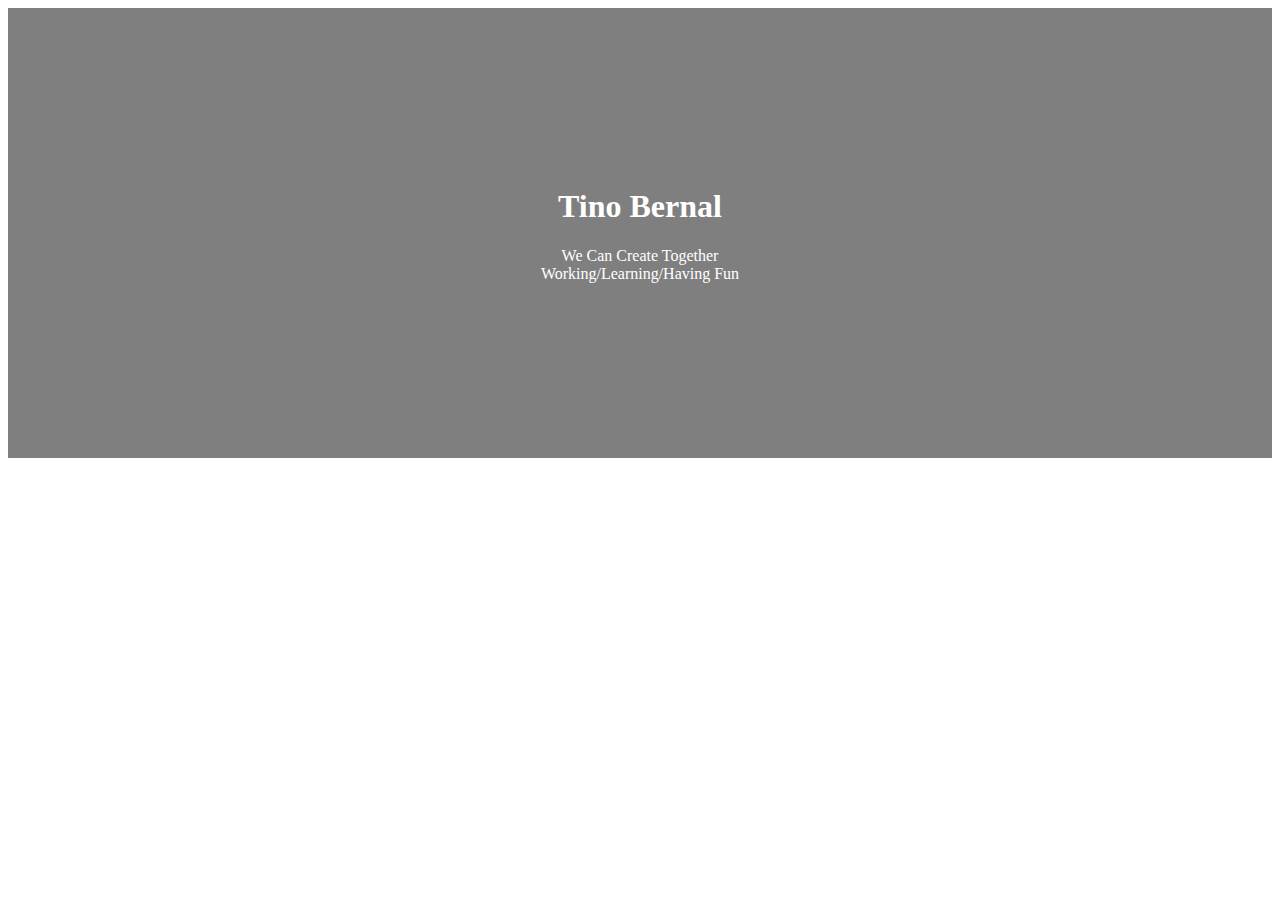
<file: unit_3 iteration/index.html>
<!DOCTYPE html>
<html>
<head>
	<title>Working Learning Having Fun</title>
	<link rel="stylesheet" type="text/css" href="css/style.css">
</head>
<body>

	<div class="hero-image"> <!-- <img src="images/hero.jpg">-->
	<div class="hero-text">
<h1>Tino Bernal</h1>
<p>We Can Create Together <br>Working/Learning/Having Fun</p>
</div>
</div>
</body>
</html>
</file>
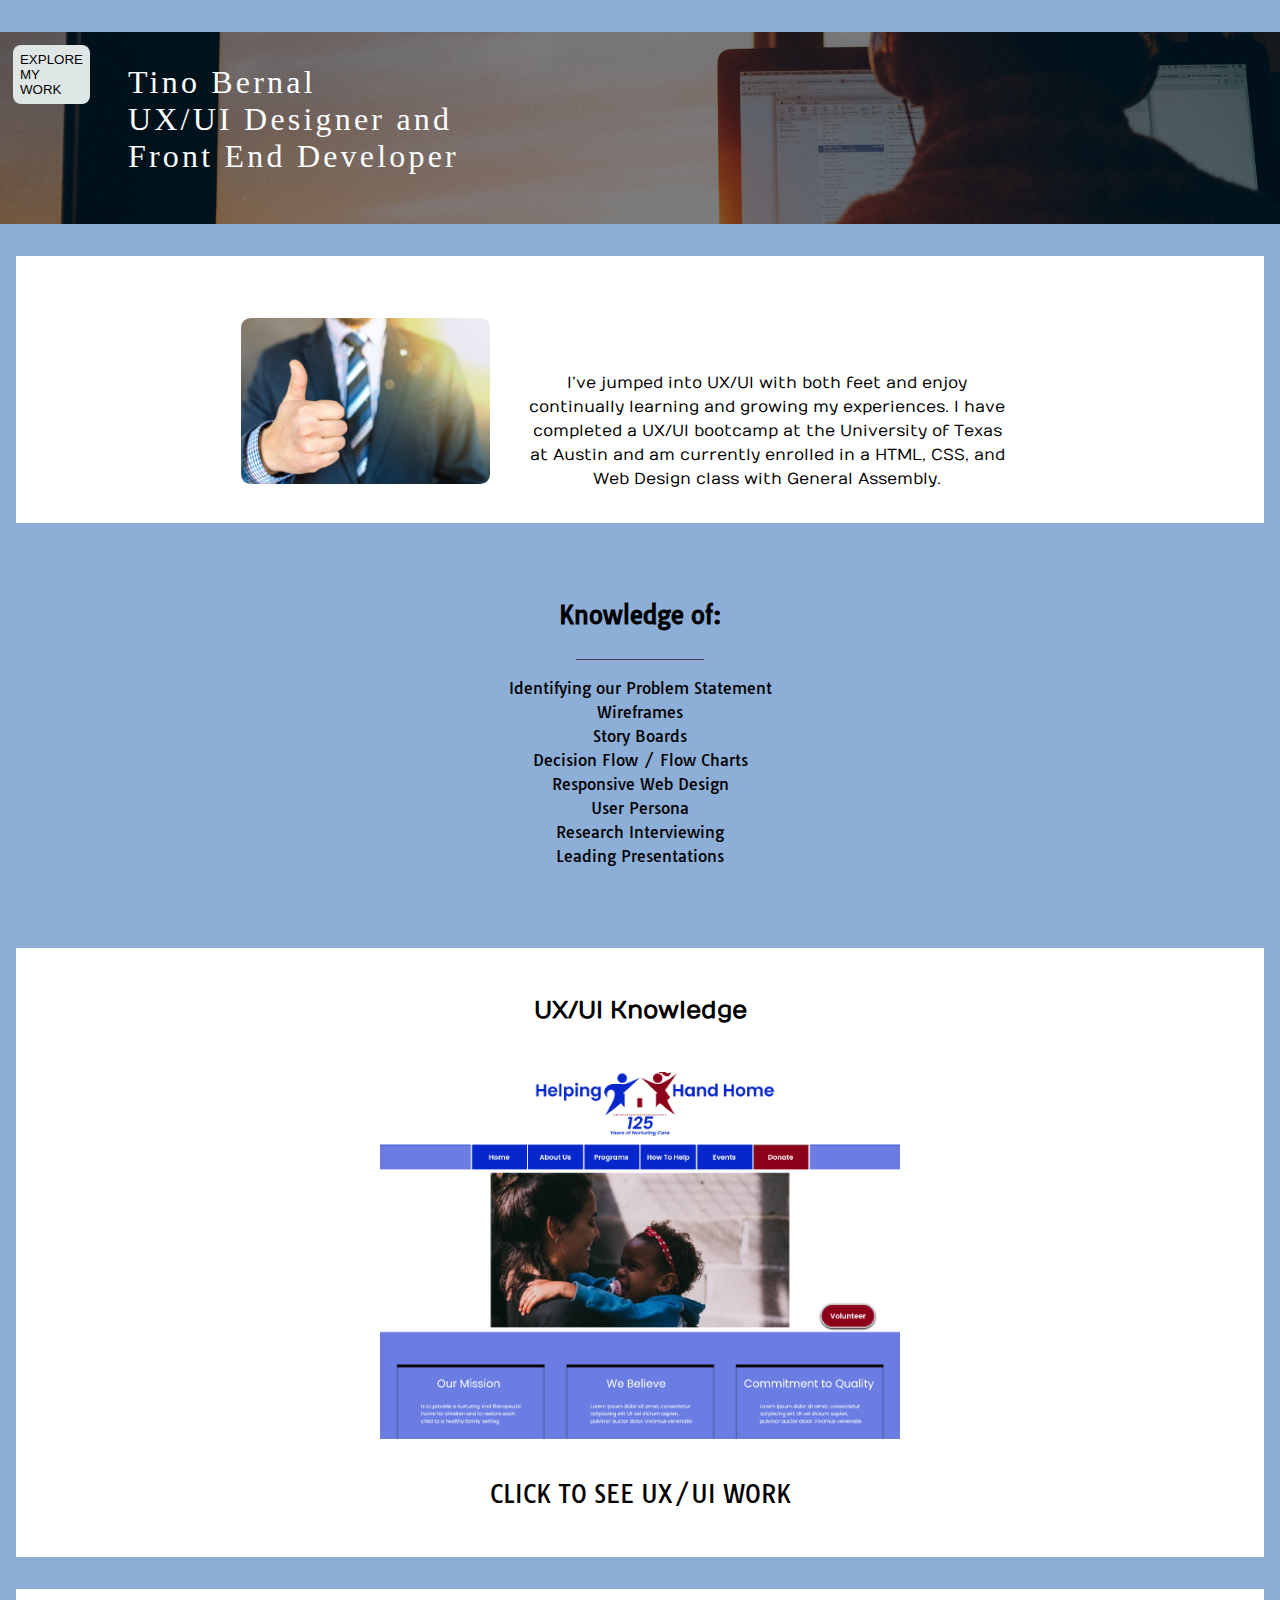
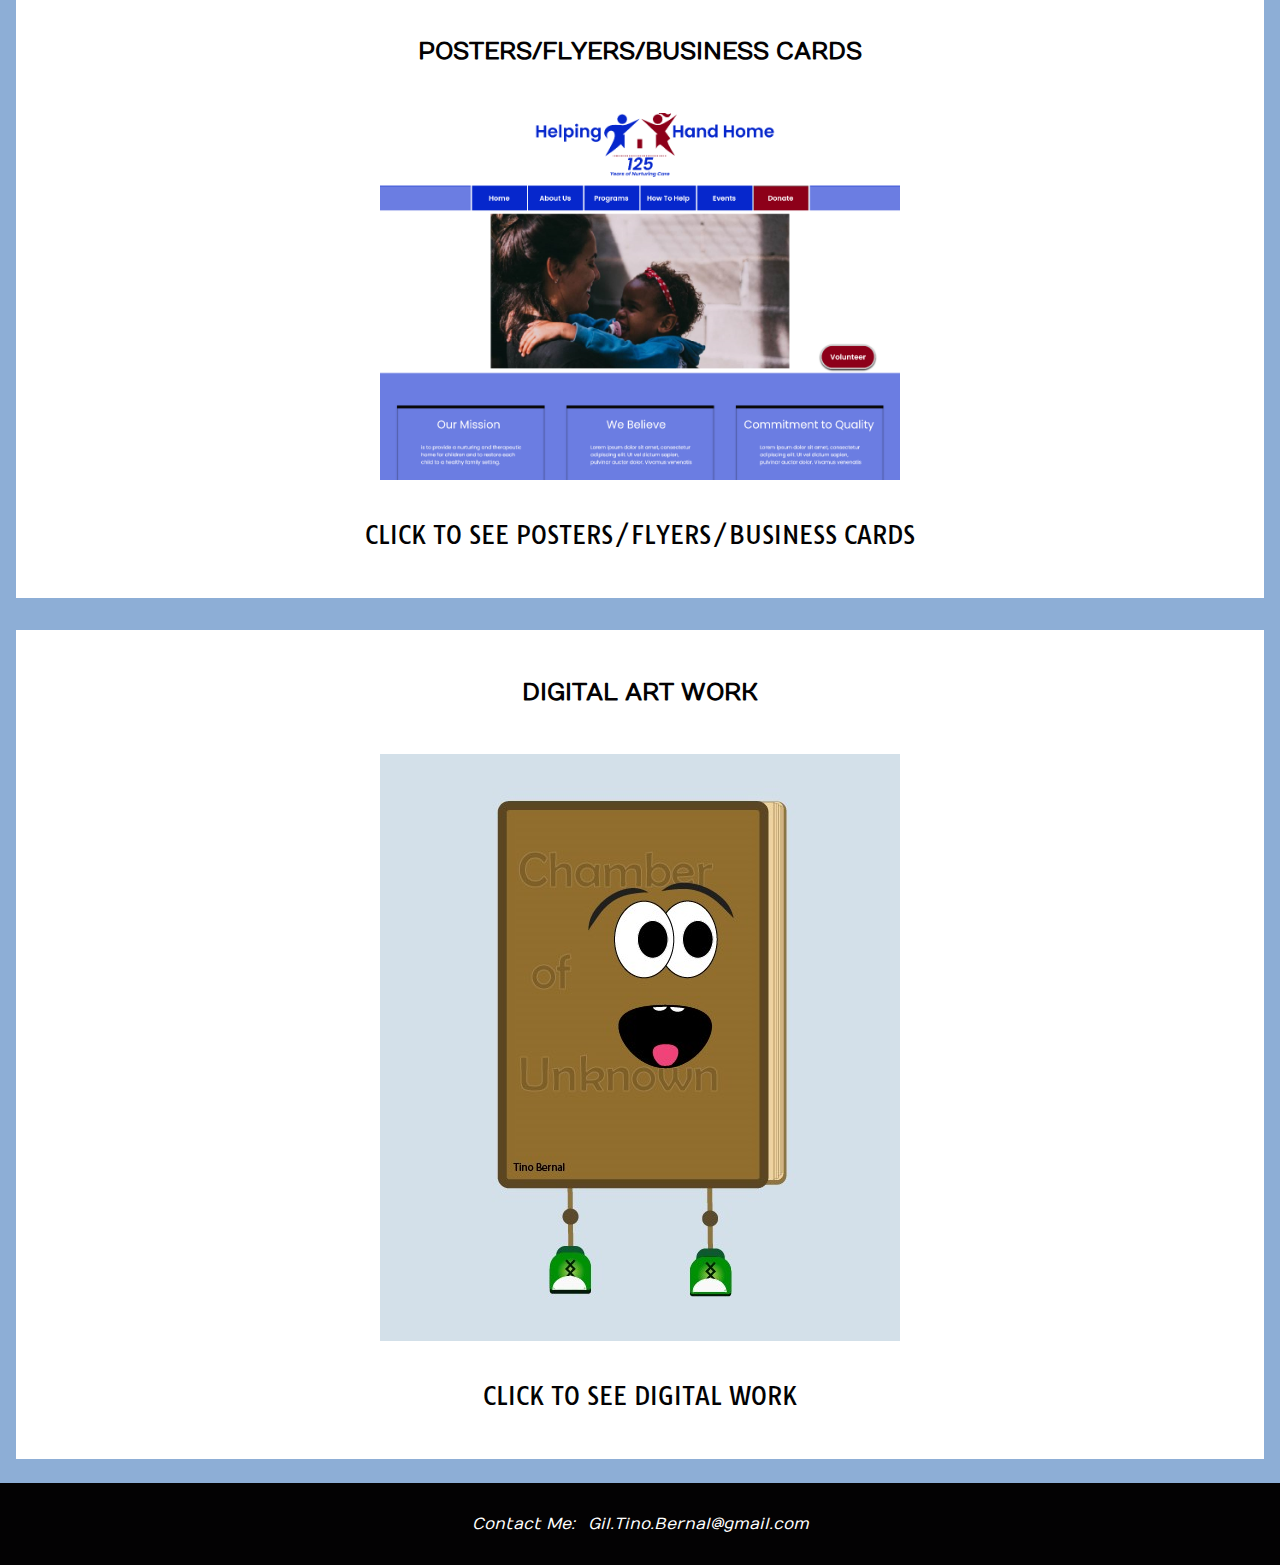
<file: unit_6/index.html>
<!DOCTYPE html>
<html>
<head>
	<title>Working Learning Having Fun</title>
	<link rel="stylesheet" type="text/css" href="css/style.css">
    <meta name="viewport" content="width=device-width, initial-scale=1.0">
</head>
<body>

    <header> 
        <button class="button" > <a href="https://giltinobernal.myportfolio.com//"> EXPLORE<br> MY<br> WORK</button></a>
        <div>
           <ul>    
           <li>Tino Bernal</li>
           <li>UX/UI Designer and</li>
           <li>Front End Developer</li>
           </ul>    
        </div>     
    </header>   
    
    <section id="statement">
        <img src="images/thumbsup.jpg">
        <p>
        I’ve jumped into UX/UI with both feet and enjoy continually learning and growing my experiences. I have completed a UX/UI bootcamp at the University of Texas at Austin and am currently enrolled in a HTML, CSS, and Web Design class with General Assembly.</p>
    </section>
    	
        	<div class="iknow">
            <p>
                <h2>Knowledge of:</h2>
                <hr id="ul"> 
            	<ul>   
            	<li>Identifying our Problem Statement</li>
            	<li>Wireframes</li>
            	<li>Story Boards</li>
            	<li>Decision Flow / Flow Charts
            	<li>Responsive Web Design</li>
            	<li>User Persona</li>
            	<li>Research Interviewing</li>
            	<li>Leading Presentations</li>
            	</ul>
    	    </p>
    	</div>
    
    <section class="uxui">
        <h3>
            UX/UI Knowledge
        </h3>
        <img src="images/ux.png">
        <a href="https://giltinobernal.myportfolio.com//" id="uxtitle">
        CLICK TO SEE UX/UI WORK
        </a>
    </section>
    
        <section class="uxui"> 
        <h3>
            POSTERS/FLYERS/BUSINESS CARDS
        </h3>
        <img src="images/ux.png">
         <a href="https://giltinobernal.myportfolio.com//" id="uxtitle">     
        CLICK TO SEE POSTERS/FLYERS/BUSINESS CARDS
        </a>
    </section>
    
        <section class="uxui">
        <h3>
         DIGITAL ART WORK
        </h3>
        <img src="images/book.jpg">
        <a href="https://giltinobernal.myportfolio.com//" id="uxtitle">
        CLICK TO SEE DIGITAL WORK 
        </a>
    </section>

    	<footer>
    	<address>Contact Me: <a href="mailto:Gil.Tino.Bernal@gmail.com">Gil.Tino.Bernal@gmail.com</a>
    	</address>
    	</footer>
	  </div>
</div>
</body>
</html>
</file>
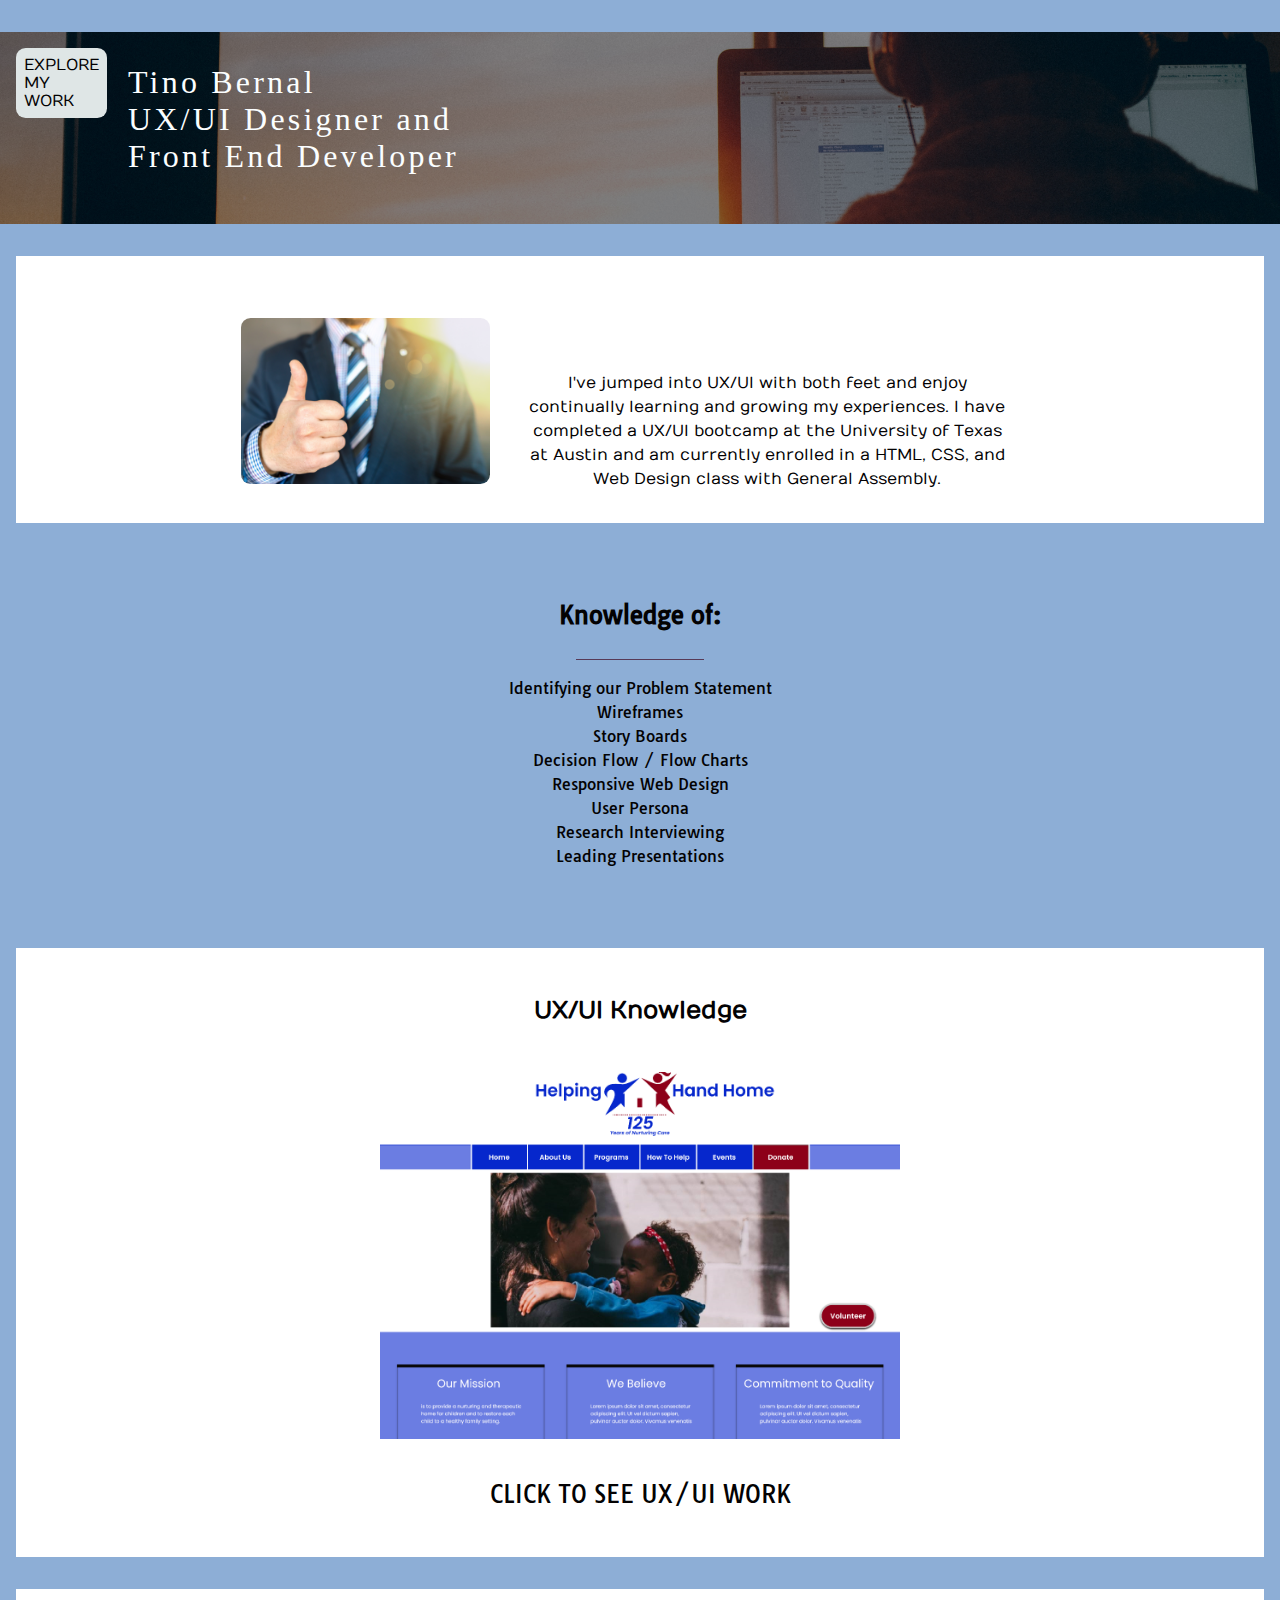
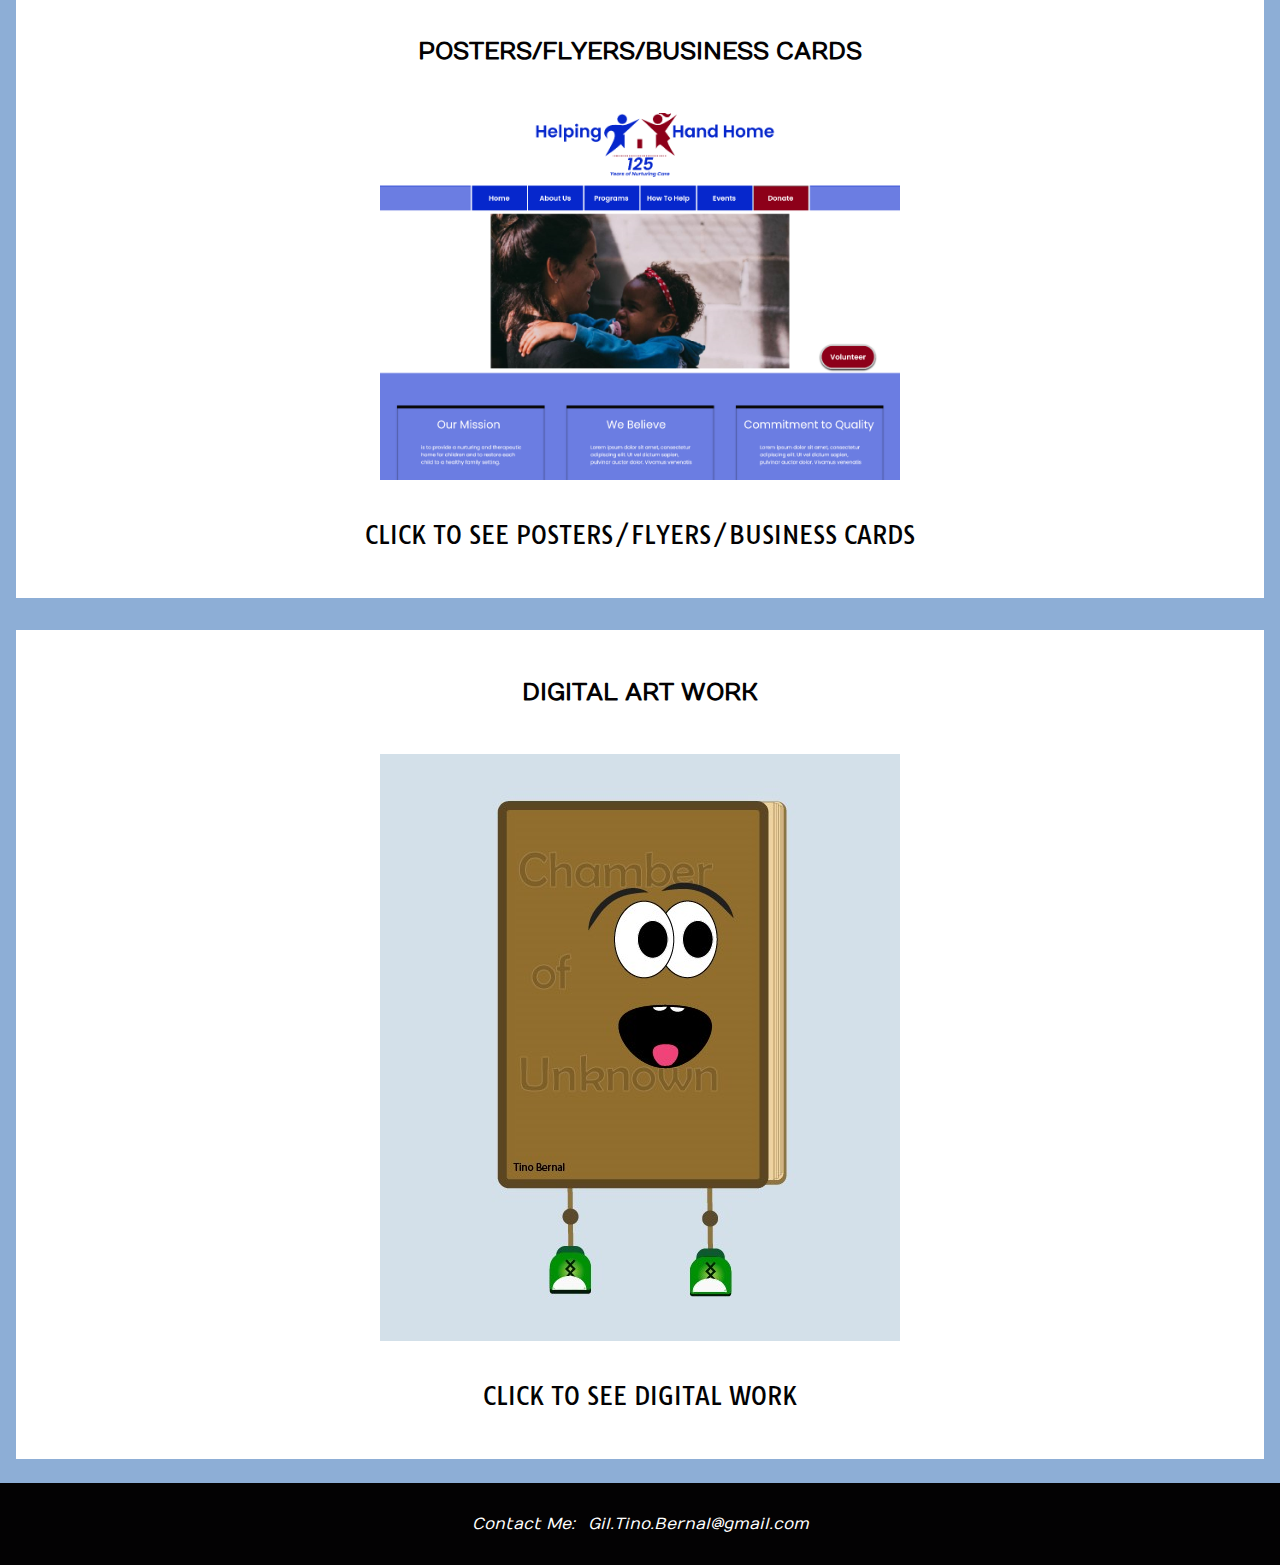
<file: unit_8/index.html>
<!DOCTYPE html>
<html>
<head>
	<title>Working Learning Having Fun</title>
	<link rel="stylesheet" type="text/css" href="css/style.css">
    <meta name="viewport" content="width=device-width, initial-scale=1.0">
</head>
<body>

    <header> 
         
         <a href="https://giltinobernal.myportfolio.com//" class="button"> EXPLORE<br> MY<br> WORK</a>

        <div>
           <ul>    
           <li>Tino Bernal</li>
           <li>UX/UI Designer and</li>
           <li>Front End Developer</li>
           </ul>    
        </div>     
    </header>   
    
    <section id="statement">
        <img src="images/thumbsup.jpg">
        <p>
        I&apos;ve jumped into UX/UI with both feet and enjoy continually learning and growing my experiences. I have completed a UX/UI bootcamp at the University of Texas at Austin and am currently enrolled in a HTML, CSS, and Web Design class with General Assembly.</p>
    </section>
    	
        	<div class="iknow">
            <p>
                <h2>Knowledge of:</h2>
                <hr id="ul"> 
            	<ul>   
            	<li>Identifying our Problem Statement</li>
            	<li>Wireframes</li>
            	<li>Story Boards</li>
            	<li>Decision Flow / Flow Charts
            	<li>Responsive Web Design</li>
            	<li>User Persona</li>
            	<li>Research Interviewing</li>
            	<li>Leading Presentations</li>
            	</ul>
    	    </p>
    	</div>
    
    <section class="uxui">
        <h3>
            UX/UI Knowledge
        </h3>
        <img src="images/ux.png">
        <a href="https://giltinobernal.myportfolio.com//" id="uxtitle">
        CLICK TO SEE UX/UI WORK
        </a>
    </section>
    
        <section class="uxui"> 
        <h3>
            POSTERS/FLYERS/BUSINESS CARDS
        </h3>
        <img src="images/ux.png">
         <a href="https://giltinobernal.myportfolio.com//" id="uxtitle">     
        CLICK TO SEE POSTERS/FLYERS/BUSINESS CARDS
        </a>
    </section>
    
        <section class="uxui">
        <h3>
         DIGITAL ART WORK
        </h3>
        <img src="images/book.jpg">
        <a href="https://giltinobernal.myportfolio.com//" id="uxtitle">
        CLICK TO SEE DIGITAL WORK 
        </a>
    </section>

    	<footer>
    	<address>Contact Me: <a href="mailto:Gil.Tino.Bernal@gmail.com">Gil.Tino.Bernal@gmail.com</a>
    	</address>
    	</footer>
	  </div>
</div>
</body>
</html>
</file>
<file: unit_3 iteration/css/style.css>
body, html {
	height: 100%;
}

.hero-image {
  
  background-image: linear-gradient(rgba(0, 0, 0, 0.5), rgba(0, 0, 0, 0.5)), url("https://www.gatewayclassiccars.com/images/carpics/FTL/879/mobile/879m.jpg");


	height: 50%;
	background-position: center;
	background-repeat: no-repeat;
	background-size: cover;
	position: relative;	
}

.hero-text {
  text-align: center;
  position: absolute;
  top: 50%;
  left: 50%;
  transform: translate(-50%, -50%);
  color: white;
}
</file>
<file: unit_6/css/style.css>
@import url('https://fonts.googleapis.com/css?family=Numans|Tauri');

*{
	padding: 0;
	margin: 0;
}

body,html {
	font-size: 16px; /*1em = 16px*/
	height: 100%;
	font-family: 'Numans';
	color: #030203;
	background: #8daed6;
}

header {
	height: 12em;
	background: linear-gradient(rgba(0, 0, 0, 0.5), rgba(0, 0, 0, 0.5)), url("../images/workinghp.jpg"); 
	background-position: center;
	background-size: 100%;
	width: 100%;
	color: #FBFEFF;
	margin-bottom: 1em;
}

 header ul {
	font-family: tahoma, sarila, sans serif;
	font-size: 2em;
	letter-spacing: .1em;
	margin-left: 4em;
	padding-top: 1em;
	text-align: left;
}

h3 {
	font-family: 'Numans';
	font-size: 1.5em;
	padding: 2em;
}

.button {
	background-color: #DFE6E6;
	border: none;
	border-radius: .6em;
	transition-duration: 0.4s;
	display: inline;
	padding: .5em;
	margin: 1em;
	float: left;
	position: fixed;
	text-align: left;
}

.button:hover {
	background-color: #030203;
	text-align: center;
}

.button:hover a {
	color: white;
}
.button a{
	text-decoration: none;
	color: #030203;
}

section {
	text-align: center;
	background: white;
	margin: 2em 1em 1em;
}

#statement p{
	display: inline-block;
	max-width: 30em;
	width: auto;
	padding: 2em;
	text-align: center;
	margin: auto;
	position: relative;
	line-height: 1.5em;
	text-align: center;
}

#statement img{
	margin-top: 5%;
	width: 20%;
	border-radius: .6em
}

ul {
	text-align: center;
	list-style-type: none;
	margin: 1em;
}

.iknow {
	text-align: center;
	font-family:'Tauri', sans-serif;
	line-height: 1.5em;
	margin: 5em auto;
	padding-bottom: none;

}	

hr {
	border-top: none;
	border-right: none;
	border-left: none;
	width: 20em;
	margin: auto;
	padding-top: 1em;
	padding-bottom: 1em;
	border-color: #030203;
}

#ul {
	width: 8em;
	border-color: #030203;
}

section a {
	text-decoration: none;
	color: #030203;
}

.uxui {
	background: white;
	font-family:'Tauri', sans-serif;
}

.uxui img {
	width: 100%;
	max-width: 520px;
}

/*.uxui p {
	margin: 1em auto;
	font-size: 1.5em;
	text-align: center;
	
}*/

#uxtitle {
	background-color: white;
	border: none;
	border-radius: 0;
	transition-duration: 0.4s;
	padding: .5em 0 2em;
	margin: 1em auto;
	font-size: 1.5em;
	text-align: center;
	display: block;
}

#uxtitle:hover {
	background-color: #030203;
	color: white;
	}

footer {
	background-color: #030203;
	padding: 2em;
	text-align: center;
	clear:both;
	color: white;
}

footer a{
	padding-left: .5em;
	text-decoration: none;
	color: white;
}

@media only screen and (max-width: 600px) {
	#statement img {
		display: none;
	}

	header ul {
		padding-top: none;
	}
}

@media only screen and (
	max-width: 600px) {
	header ul {
		padding: 0px;
	}
}
</file>
<file: unit_8/css/style.css>
@import url('https://fonts.googleapis.com/css?family=Numans|Tauri');

*{
	padding: 0;
	margin: 0;
}

body,html {
	font-size: 16px; /*1em = 16px*/
	height: 100%;
	font-family: 'Numans';
	color: #030203;
	background: #8daed6;
}

header {
	height: 12em;
	background: linear-gradient(rgba(0, 0, 0, 0.5), rgba(0, 0, 0, 0.5)), url("../images/workinghp.jpg"); 
	background-position: center;
	background-size: 100%;
	width: 100%;
	color: #FBFEFF;
	margin-bottom: 1em;
}

 header ul {
	font-family: tahoma, sarila, sans serif;
	font-size: 2em;
	letter-spacing: .1em;
	margin-left: 4em;
	padding-top: 1em;
	text-align: left;
}

h3 {
	font-family: 'Numans';
	font-size: 1.5em;
	padding: 2em;
}

.button {
	background-color: #DFE6E6;
	border: none;
	border-radius: .6em;
	transition-duration: 1s;
	display: inline;
	padding: .5em;
	margin: 1em;
	float: left;
	position: fixed;
	text-align: left;
	text-decoration: none;
	color: #030203;
}

.button:hover {
	background-color: #030203;
	text-align: center;
	color: #FBFEFF;
}

.button:hover a {
	color: white;
}
.button a{
	text-decoration: none;
	color: #030203;
}

section {
	text-align: center;
	background: white;
	margin: 2em 1em 1em;
}

#statement p{
	display: inline-block;
	max-width: 30em;
	width: auto;
	padding: 2em;
	text-align: center;
	margin: auto;
	position: relative;
	line-height: 1.5em;
	text-align: center;
}

#statement img{
	margin-top: 5%;
	width: 20%;
	border-radius: .6em
}

ul {
	text-align: center;
	list-style-type: none;
	margin: 1em;
}

.iknow {
	text-align: center;
	font-family:'Tauri', sans-serif;
	line-height: 1.5em;
	margin: 5em auto;
	padding-bottom: none;

}	

hr {
	border-top: none;
	border-right: none;
	border-left: none;
	width: 20em;
	margin: auto;
	padding-top: 1em;
	padding-bottom: 1em;
	border-color: #030203;
}

#ul {
	width: 8em;
	border-color: #030203;
}

section a {
	text-decoration: none;
	color: #030203;
}

.uxui {
	background: white;
	font-family:'Tauri', sans-serif;
}

.uxui img {
	width: 100%;
	max-width: 520px;
}

/*.uxui p {
	margin: 1em auto;
	font-size: 1.5em;
	text-align: center;
	
}*/

#uxtitle {
	background-color: white;
	border: none;
	border-radius: 0;
	transition-duration: 0.4s;
	padding: .5em 0 2em;
	margin: 1em auto;
	font-size: 1.5em;
	text-align: center;
	display: block;
}

#uxtitle:hover {
	background-color: #030203;
	color: white;
	}

footer {
	background-color: #030203;
	padding: 2em;
	text-align: center;
	clear:both;
	color: white;
}

footer a{
	padding-left: .5em;
	text-decoration: none;
	color: white;
}

@media only screen and (max-width: 600px) {
	#statement img {
		display: none;
	}

	header ul {
		padding-top: none;
		font-size: 1.2em;
	}

	header ul {
		padding: 0px;
	}

	header ul {
		font-size: 1.2em;
}

@media only screen and (max-width: 600px) {
	.button {
		position: static;
	}
}

@media only screen and ( max-width: 450px) {
	h3 {
		font-size: 1em;
	}

	#uxtitle {
		font-size: 1em;
}
</file>
